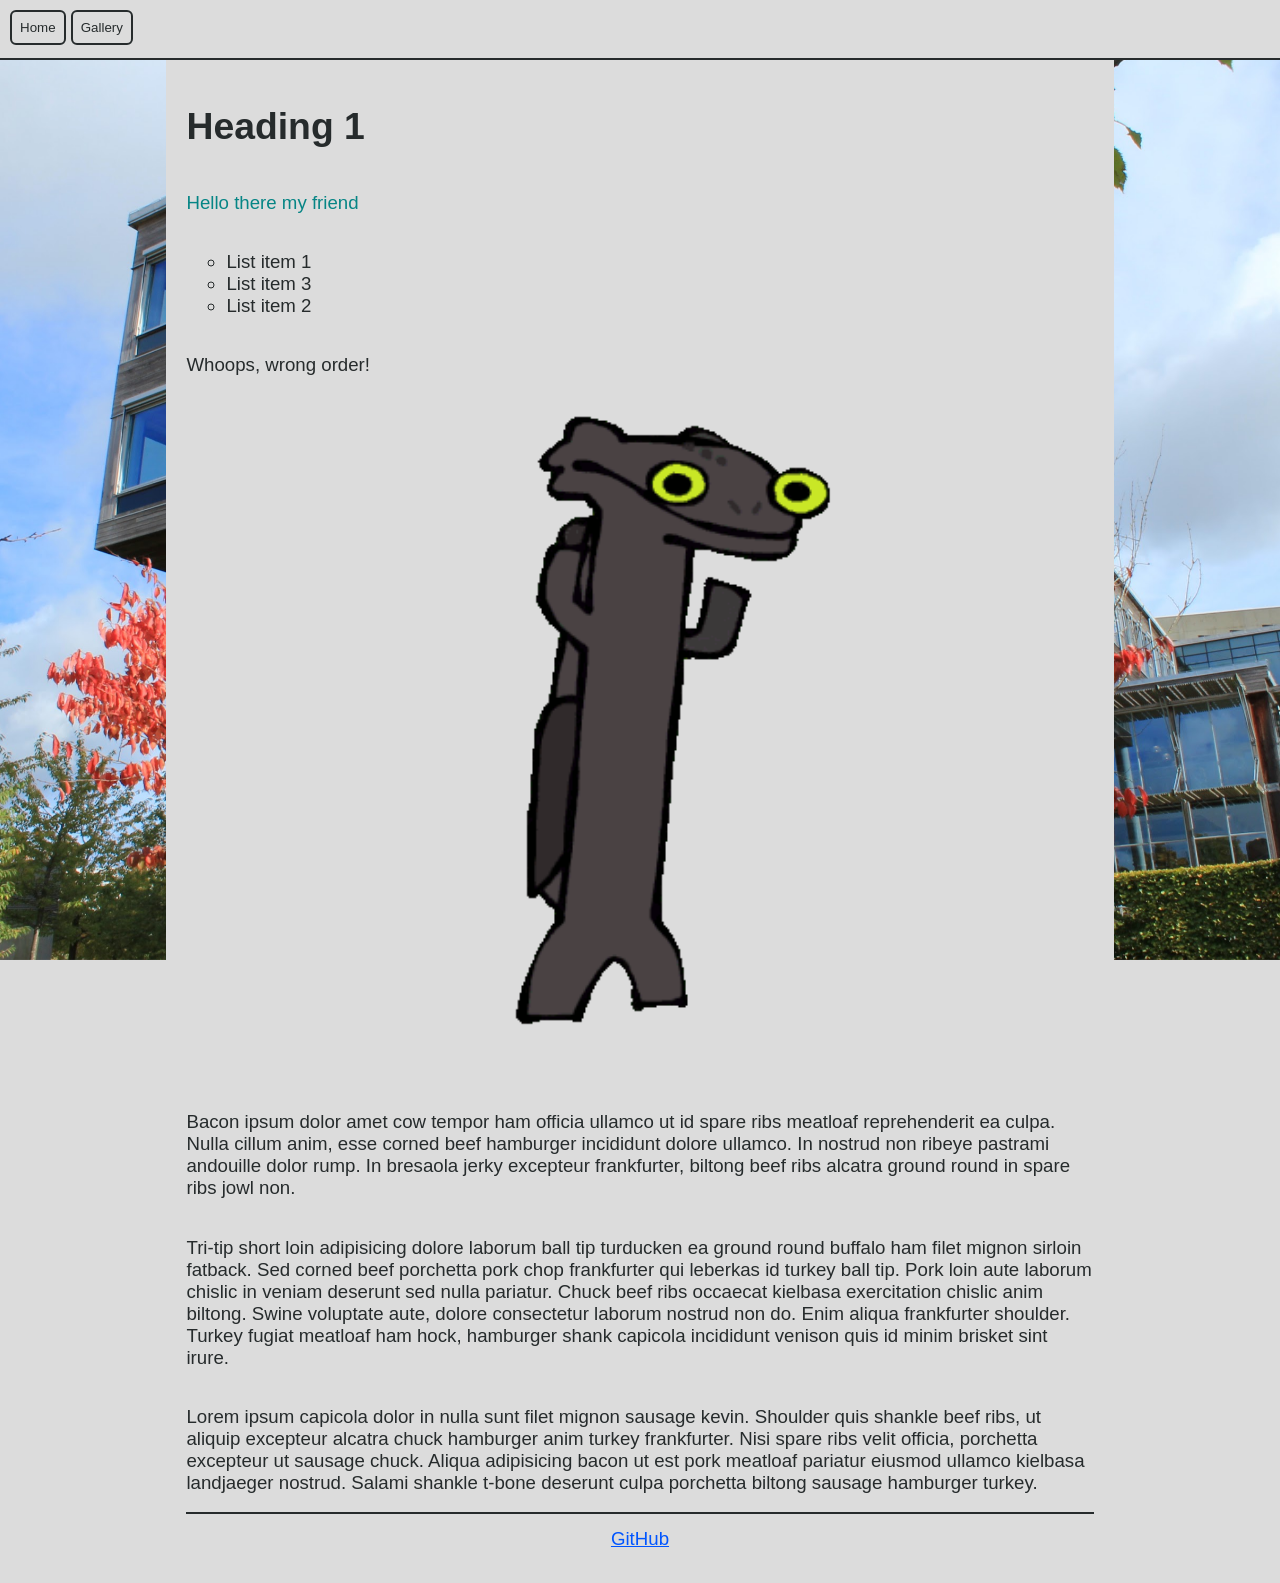
<file: home.html>
<!DOCTYPE html>
<html lang="en">
<head>
    <meta charset="UTF-8">
    <meta name="viewport" content="width=device-width, initial-scale=1.0">
    <title>Julius simple website 1</title>
    <link rel="stylesheet" href="main.css">

    <script src="https://code.jquery.com/jquery-3.6.0.min.js"></script> 
    <script> 
        $(function(){
            $("#navbar").load("topbar.html"); 
        });
    </script> 
</head>
<body>

        <div id="navbar"></div>

        <main>
            
            <div id="background"></div>
        
            <div id="content">
                <h1>Heading 1</h1>
                <p id="greeting">Hello there my friend</p>
                <ul>
                    <li class="list">List item 1</li>
                    <li class="list">List item 3</li>
                    <li class="list">List item 2</li>
                </ul>
                <p id="woops">Whoops, wrong order!</p>
                <img src="dragon-dancing.gif" alt="Dragon Dancing Animation">

                <p>
                    Bacon ipsum dolor amet cow tempor ham officia ullamco ut id spare ribs meatloaf reprehenderit ea culpa. Nulla cillum anim, esse corned beef hamburger incididunt dolore ullamco. In nostrud non ribeye pastrami andouille dolor rump. In bresaola jerky excepteur frankfurter, biltong beef ribs alcatra ground round in spare ribs jowl non.
                </p>

                <p>
                    Tri-tip short loin adipisicing dolore laborum ball tip turducken ea ground round buffalo ham filet mignon sirloin fatback. Sed corned beef porchetta pork chop frankfurter qui leberkas id turkey ball tip. Pork loin aute laborum chislic in veniam deserunt sed nulla pariatur. Chuck beef ribs occaecat kielbasa exercitation chislic anim biltong. Swine voluptate aute, dolore consectetur laborum nostrud non do. Enim aliqua frankfurter shoulder. Turkey fugiat meatloaf ham hock, hamburger shank capicola incididunt venison quis id minim brisket sint irure.
                </p>

                <p>
                    Lorem ipsum capicola dolor in nulla sunt filet mignon sausage kevin. Shoulder quis shankle beef ribs, ut aliquip excepteur alcatra chuck hamburger anim turkey frankfurter. Nisi spare ribs velit officia, porchetta excepteur ut sausage chuck. Aliqua adipisicing bacon ut est pork meatloaf pariatur eiusmod ullamco kielbasa landjaeger nostrud. Salami shankle t-bone deserunt culpa porchetta biltong sausage hamburger turkey.
                </p>

                <div id="bottom">
                    <a href="https://github.com/JuliusNicklas">GitHub</a>
                </div>
            </div>

            
            
        </main>

    
</body>
</html>
</file>
<file: main.css>
/* :root {
    --top-bar-height: 40px;
} */

@import "colors.css";

body {
    color: var(--text-main);
    background: var(--bg-main);

    font-family: Helvetica;
    font-size: 14pt;

    width: 100vw;
    min-height: 100vh;
    margin: 0;
    padding: 0;


    transition: color 0.3s, background 0.3s;
}

main {
    display: flex;
    flex-direction: column;
    /* justify-content: center; */ /* This puts things behind the top bar*/ 
    align-items: center;

    width: 100vw;
    height: 100vh;

    position:relative;


    /* padding: 10px; */
}

#content {
    
    margin-left: 10%;
    margin-right: 10%;
    
    position:relative;
    z-index: 2;
    
    background-color: var(--bg-main);
    
    padding: 20px 20px 20px 20px;

    max-width: 24cm;
    
    background: solid;
    display: flex;
    flex-direction: column;
    justify-content: center;
}

#background {
    padding-left: 10%;
    padding-right: 10%;

    width: 100%;
    height:100vh;

    position:fixed;
    z-index: 1;

    background-image: url("background.JPG");
    background-size: cover;
    background-position: center;
}

.top-bar {

    box-sizing: border-box;
    width:100%;
    height:60px;

    position: sticky;
    top: 0;
    z-index: 3;

    padding: 10px;
    border-bottom: 2px solid var(--text-main);

    background-color: var(--bg-main);


    display: flex;
    flex-direction: row;
    justify-content: space-between;
}

#navbar {
    position: sticky;
    top: 0;
    z-index: 3;
    width:100%;
}

#bottom {
    display: flex;
    flex-direction: column;
    justify-content: center;
    align-items: center;

    padding: 10pt;
    border-top: 2px solid var(--text-main);

    position:relative
}

#gallery {
    
    margin-left: 10%;
    margin-right: 10%;
    
    position:relative;
    z-index: 2;
    
    background-color: var(--bg-main);
    
    padding: 20px 20px 20px 20px;
    
    background: solid;
    display: flex;
    flex-direction: column;
    justify-content: center;
    align-items: center;
}

button {
    
    background-color: var(--bg-main);
    border-color: var(--text-main);
    color: var(--text-main);
    
    border: solid; 
    border-width: 2px;
    border-radius: 6px;
    padding: 8px;

    appearance: none;
}

a {
    color: var(--link-color);
}

img {
    max-width: 100%;
    max-height: 90vh;
}

figure {
    display:flex;
    flex-direction: column;
    justify-content: center;
    align-items: center;

    gap:10px;

    padding: 6px;
    border: solid;
    border-width: 3px;
    border-radius: 2px;
    border-color: var(--text-main);
}

button:hover {
    border-color: var(--accent);
    color: var(--accent);
}

button:active {
    background-color: var(--text-main);
    color: var(--bg-main);
}

li {
    list-style: circle;
}

#greeting {
  color: var(--accent);
}
</file>
